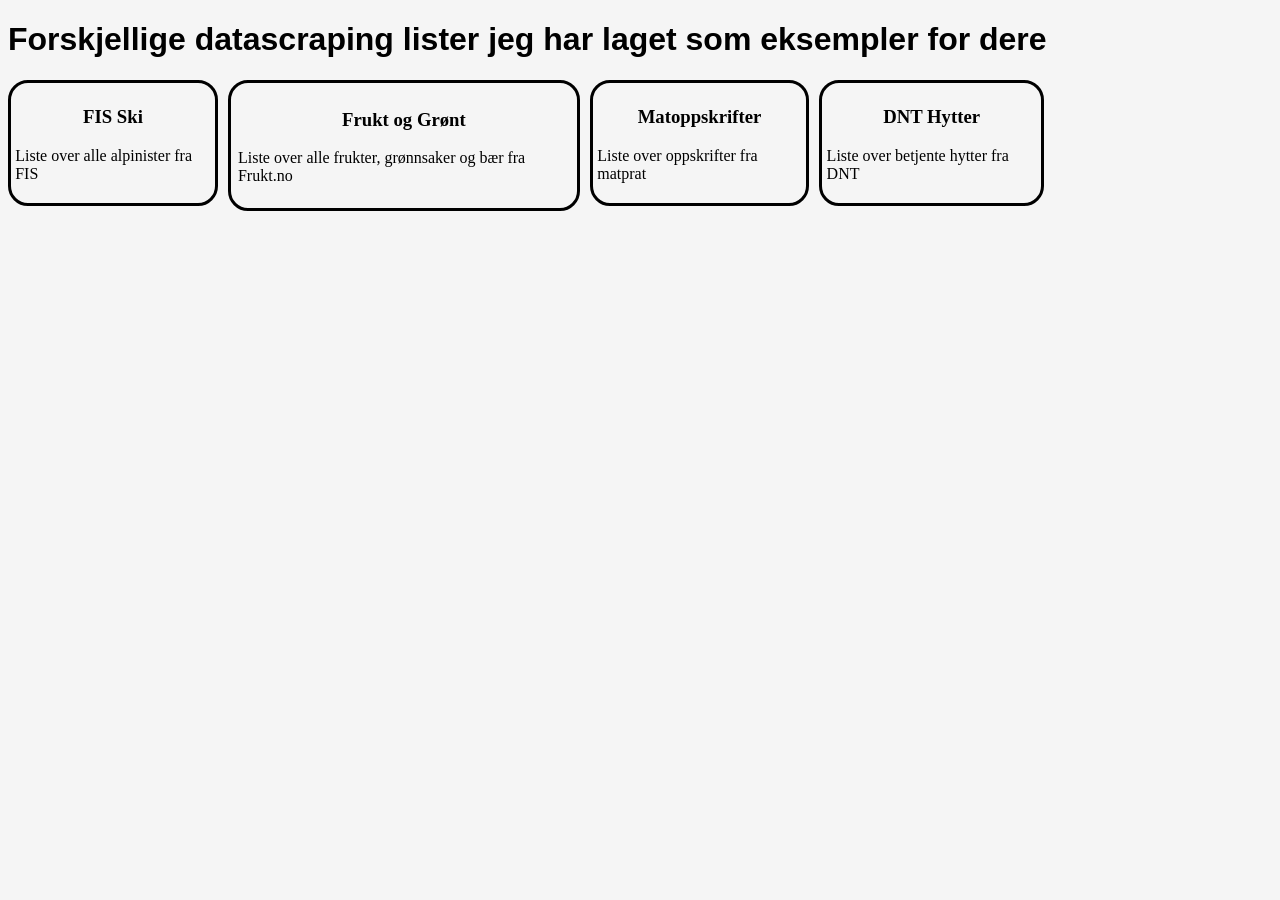
<file: index.html>
<!DOCTYPE html>
<html lang="en">

<head>
    <meta charset="UTF-8">
    <meta name="viewport" content="width=device-width, initial-scale=1.0">
    <title>datascraping</title>
    <link rel="stylesheet" href="style.css">
</head>

<body>
    <h1>Forskjellige datascraping lister jeg har laget som eksempler for dere</h1>
    <main></main>
</body>
<script>
    let lister = [
        {
            tittel: "FIS Ski",
            forklaring: "Liste over alle alpinister fra FIS",
            link: "FIS/liste.html"
        },
        {
            tittel: "Frukt og Grønt",
            forklaring: "Liste over alle frukter, grønnsaker og bær fra Frukt.no",
            link: "FRUKT/liste.html"
        },
        {
            tittel: "Matoppskrifter",
            forklaring: "Liste over oppskrifter fra matprat",
            link: "MATPRAT/liste.html"
        },
        {
            tittel: "DNT Hytter",
            forklaring: "Liste over betjente hytter fra DNT",
            link: "DNT/liste.html"
        }
    ];
    let mainEL = document.querySelector("main");
    
    lister.forEach(liste => {
        let link = document.createElement("a");
        link.href = liste["link"];
        let div = document.createElement("div");
        let h3 =document.createElement("h3");
        h3.innerText = liste["tittel"];
        let p = document.createElement("p");
        p.innerText = liste["forklaring"];
        div.appendChild(h3);
        div.appendChild(p);
        link.appendChild(div);
        mainEL.appendChild(link)

    });

        

</script>

</html>
</file>
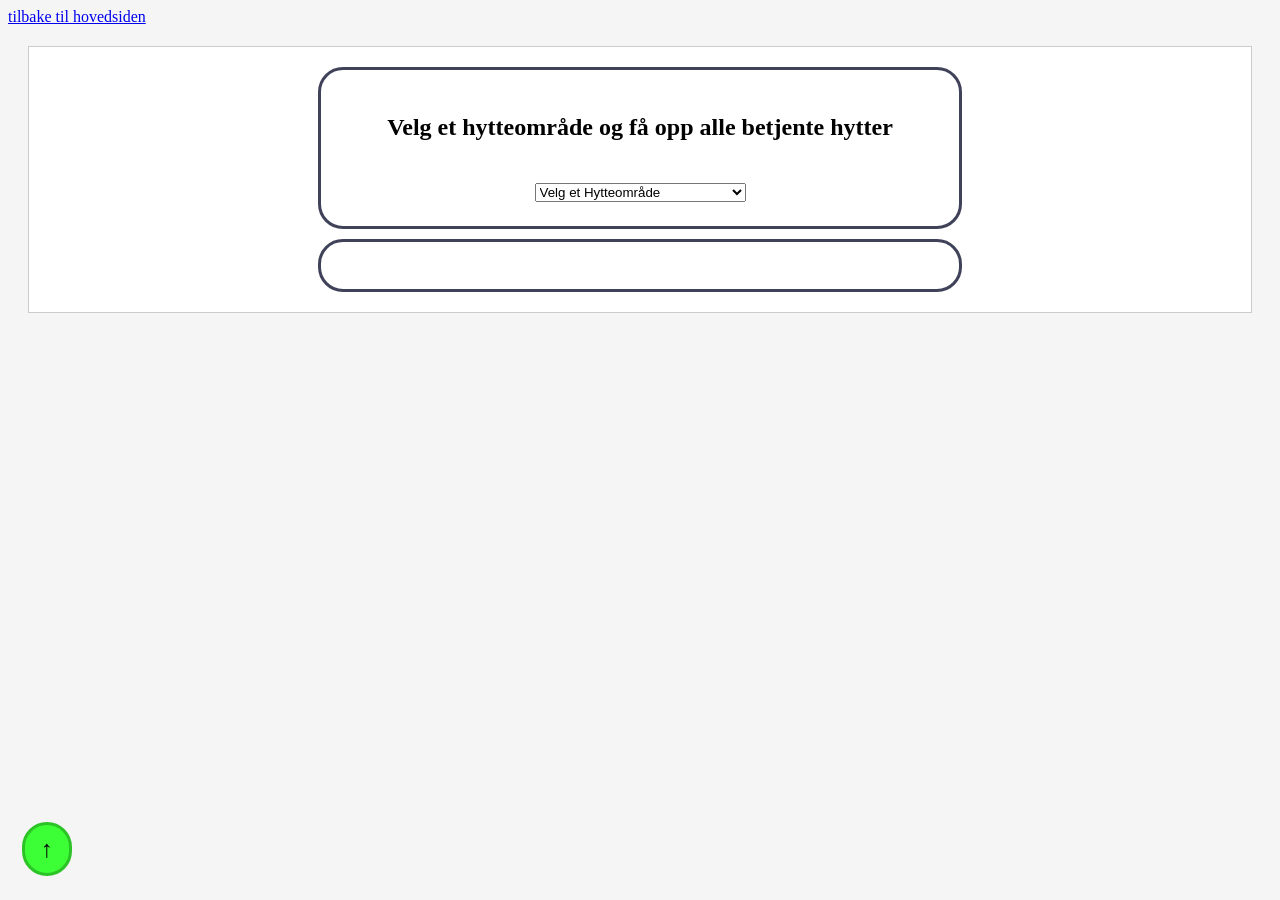
<file: DNT/liste.html>
<!DOCTYPE html>
<html lang="en">

<head>
    <meta charset="UTF-8">
    <meta name="viewport" content="width=device-width, initial-scale=1.0">
    <title>oppskrifter</title>
    <link rel="stylesheet" href="style.css">
    <link rel="stylesheet" href="../scroll.css">
</head>

<body>
    <a href="../index.html">tilbake til hovedsiden</a>
    <main>
        <div>
            <h2>Velg et hytteområde og få opp alle betjente hytter</h2> 
            <select name="" id="hytteValg">
                <option disabled selected>Velg et Hytteområde</option>
            </select>
        </div>
        <div id="hytteliste"></div>
    </main>
    <button class="myButton" onclick="topFunction()"> &#8593;</button>
</body>
<script src="script.js"></script>
<script src="../scroll.js"></script>

</html>
</file>
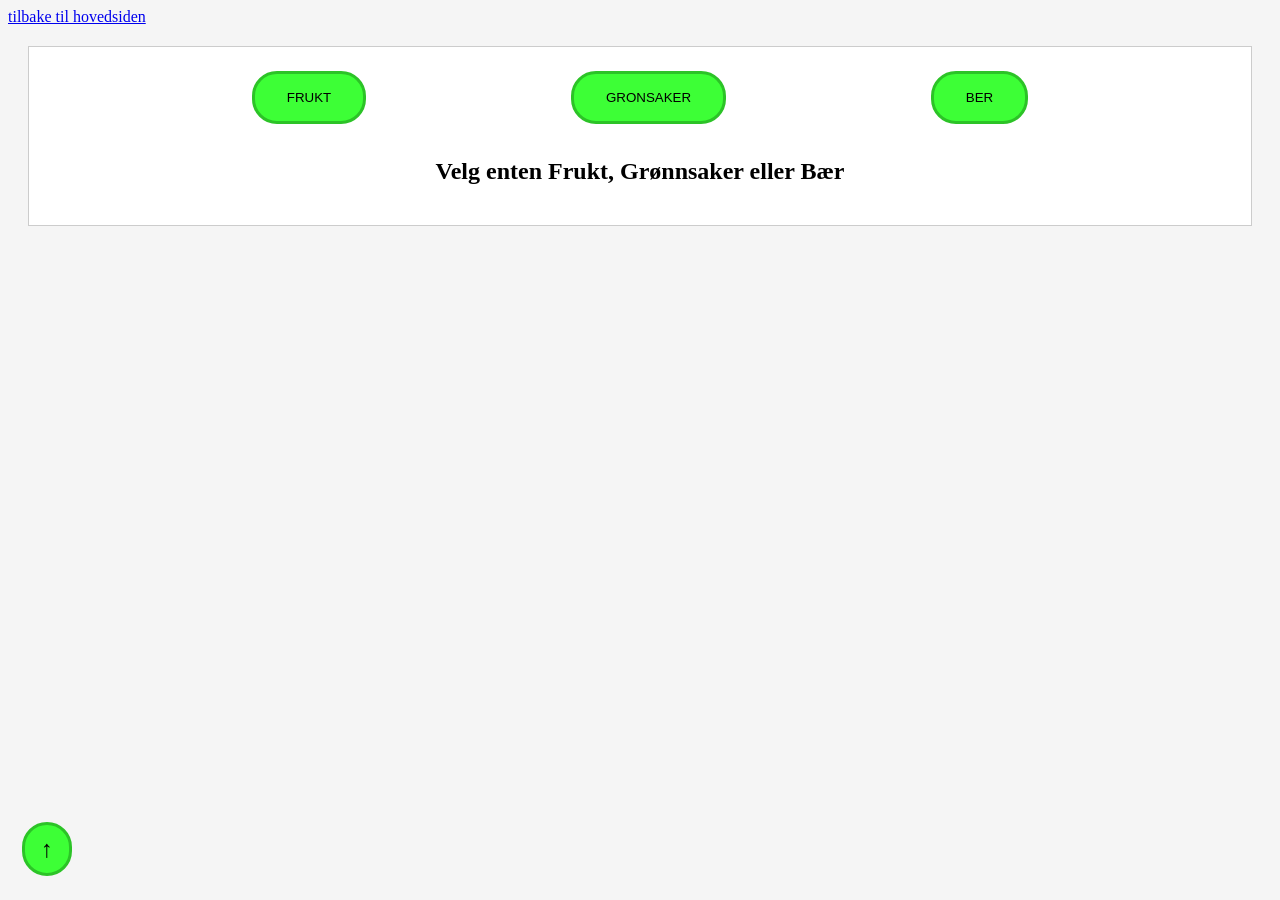
<file: FRUKT/liste.html>
<!DOCTYPE html>
<html lang="en">

<head>
    <meta charset="UTF-8">
    <meta name="viewport" content="width=device-width, initial-scale=1.0">
    <title>Document</title>
    <link rel="stylesheet" href="style.css">
    <link rel="stylesheet" href="../scroll.css">
</head>

<body>
    <a href="../index.html">tilbake til hovedsiden</a>
    <button class="myButton" onclick="topFunction()"> &#8593;</button>
    <main>
        <div id="meny"></div>
        <div id="liste">
            <h2>Velg enten Frukt, Grønnsaker eller Bær</h2>
        </div>
    </main>
</body>
<script src="script.js"></script>
<script src="../scroll.js"></script>
</html>
</file>
<file: style.css>
body {
  background-color: #f5f5f5; 
  font-family: Georgia, serif; 
}
h1 {
  font-family: Arial, sans-serif; 
}
main{
    display: flex;
    flex-wrap: wrap;
    gap: 10px;
}
a{ 
     color: black;
    text-decoration: none;
}
div{
    padding: 2%;
    border: solid black;
    border-radius: 20px;
}
h3{
    text-align: center;
}
div:hover{
    box-shadow:  0 4px 8px 0 rgba(0, 0, 0, 0.2), 0 6px 20px 0 rgba(0, 0, 0, 0.19);
}
</file>
<file: DNT/style.css>
body {
  background-color: #f5f5f5;
  font-family: Georgia, serif;
}

main {
  margin: 20px;
  padding: 20px;
  background-color: white;
  border: 1px solid #cccccc;
  display: flex;
  flex-wrap: wrap;
  flex-direction: column;
  align-items: center;
  gap: 10px;
}

div {
  width: 50%;
  border: solid #3f4259;
  border-radius: 25px;
  padding: 2%;
  text-align: center;
}
#hytteliste{
  text-align: start;
}

h2 {
  height: 50px;
}

img {
  width: 100%;
}
</file>
<file: scroll.css>
.myButton {
  position: fixed;
  bottom: 20px;
  left: 20px;
  background-color: rgb(61, 255, 54);
  border: solid rgb(44, 195, 39);
  border-radius: 25px;
  color: black;
  padding: 10px 16px;
  text-align: center;
  display: inline-block;
  margin: 4px 2px;
  transition-duration: 0.4s;
  cursor: pointer;
  font-size: x-large;
}
</file>
<file: FRUKT/style.css>
table {
  border-collapse: collapse;
  border-bottom: 2px solid #3f4259;
}
th, td {
  border: 1px solid #f6f5f4;
  padding: 8px;
}
thead > tr {
  background-color: #3f4259;
  color: #f6f7fa;
}
tbody > tr:nth-child(odd) {
  background-color: #f6f7fa;
} 

body {
  background-color: #f5f5f5; 
  font-family: Georgia, serif; 
}
main {         
  margin: 20px;         
  padding: 20px;	             
  background-color: white; 	 
  border: 1px solid #cccccc;
}
h1 {
  font-family: Arial, sans-serif; 
}
#meny{
  display: flex;
  justify-content: space-evenly;
  margin-bottom: 10px;
}
button{
  background-color: rgb(61, 255, 54);
  border: solid rgb(44, 195, 39);
  border-radius: 25px;
  color: black;
  padding: 16px 32px;
  text-align: center;
  display: inline-block;
  margin: 4px 2px;
  transition-duration: 0.4s;
  cursor: pointer;

}
#liste{
  display: flex;
  flex-wrap: wrap; 
  justify-content: space-evenly;
  gap: 10px;
} 
#liste div{
  border: solid rgb(61, 255, 54);
  background-color: rgba(44, 195, 39, 0.66);
  border-radius: 20px;
  text-align: center;
  width: 25%;
}
img{
  width: 80%;
}
</file>
